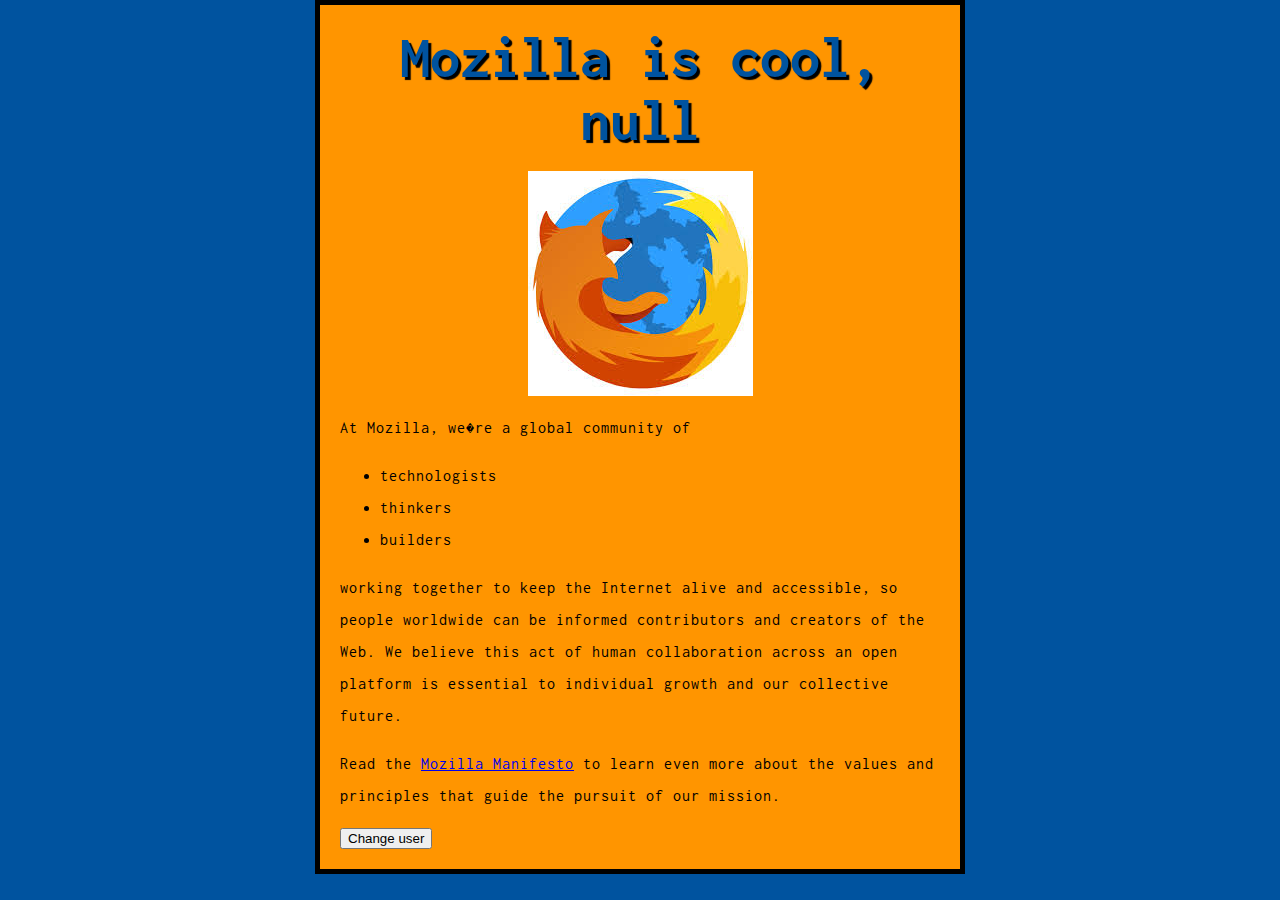
<file: index.html>
<!DOCTYPE html>
<html>

  <head>
    <meta charset="utf-8">
    <title>My test page</title>
    <link href='https://fonts.googleapis.com/css?family=Inconsolata' rel='stylesheet' type='text/css'>
    <link href="styles/style.css" rel="stylesheet" type="text/css">
  </head>



  <body>

    <h1>Mozilla is cool</h1>
    <img src="images/firefox-icon.png" alt="The Firefox logo: a flaming fox surrounding the Earth.">

    <p>At Mozilla, we�re a global community of</p>
    
    <ul> <!-- changed to list in the tutorial -->
      <li>technologists</li>
      <li>thinkers</li>
      <li>builders</li>
    </ul>

    <p>working together to keep the Internet alive and accessible, so people worldwide can be informed contributors and creators of the Web. We believe this act of human collaboration across an open platform is essential to individual growth and our collective future.</p>

    <p>Read the <a href="https://www.mozilla.org/en-US/about/manifesto/">Mozilla Manifesto</a> to learn even more about the values and principles that guide the pursuit of our mission.</p>

   <button>Change user</button>  
 
   <script src="scripts/main.js"></script> 

 </body>

</html>
</file>
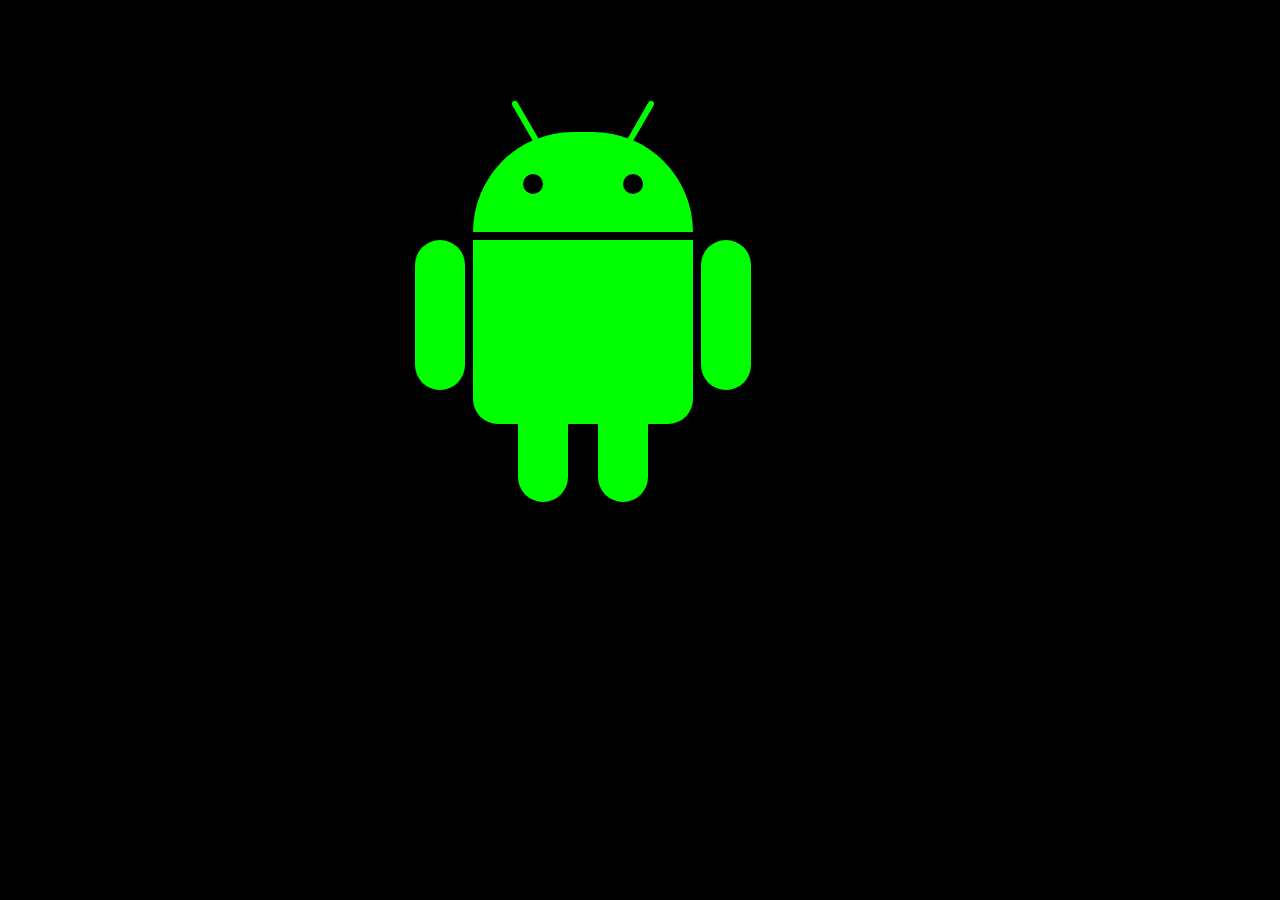
<file: Android logo in CSS/logo.html>
<!DOCTYPE html>
<html>
<head>
	<title>Android Logo CSS</title>
	<link rel="stylesheet" href="style/style.css">
</head>
<body>
<div class="android">
	<div class="head">
		<div class="l_ant"></div>
		<div class="r_ant"></div>
		<div class="l_eye"></div>
		<div class="r_eye"></div>
	</div>
	<div class="body">
		<div class="l_arm"></div>
		<div class="r_arm"></div>
		<div class="l_leg"></div>
		<div class="r_leg"></div>
	</div>
</div>

</body>
</html>
</file>
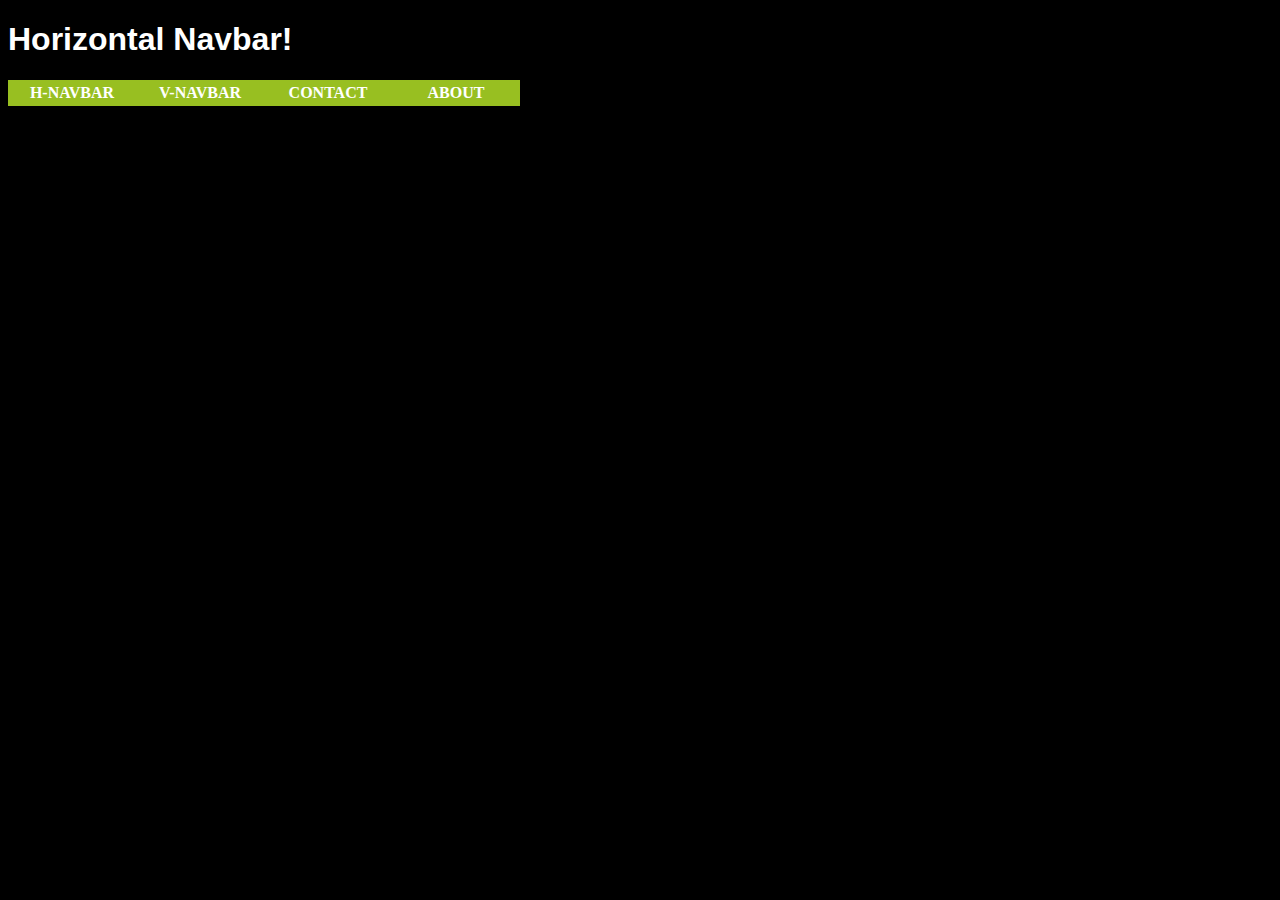
<file: nav bar/hnavbar.html>
<!DOCTYPE html>
<html>
<head>
	<title>Vertical and Horizontal NavBars</title>
	<link rel="stylesheet" href="style/style.css">
</head>
<body>

<h1>Horizontal Navbar!</h1>

<ul>
  <li><a href="hnavbar.html">H-Navbar</a></li>
  <li><a href="vnavbar.html">V-Navbar</a></li>
  <li><a href="contact.asp">Contact</a></li>
  <li><a href="about.asp">About</a></li>
</ul>

</div>
</body>
</html>
</file>
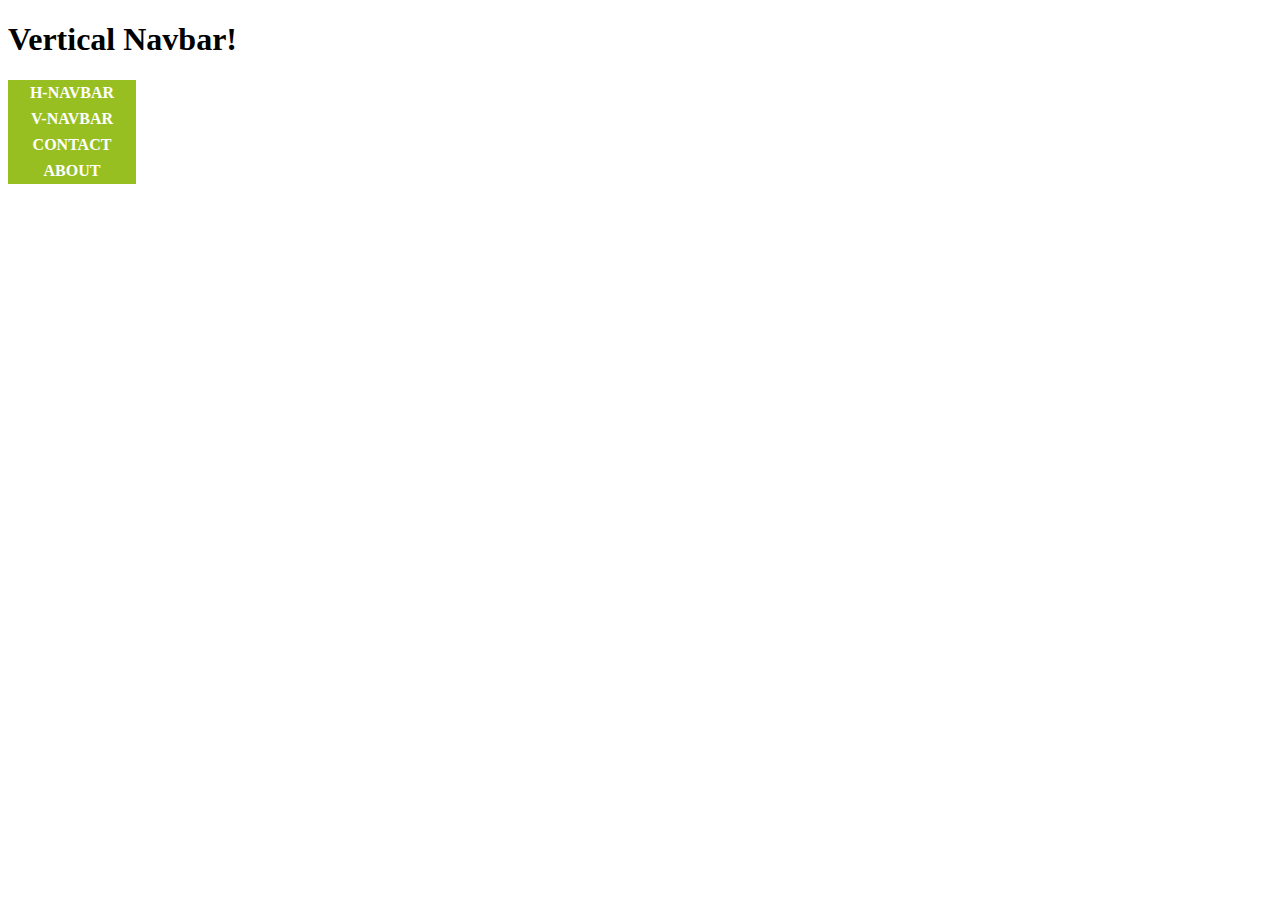
<file: nav bar/vnavbar.html>
<!DOCTYPE html>
<html>
<head>
	<title>Vertical and Horizontal NavBars</title>
	<link rel="stylesheet" href="style/style2.css">
</head>
<body>

<h1>Vertical Navbar!</h1>

<ul>
  <li><a href="Hnavbar.html">H-Navbar</a></li>
  <li><a href="vnavbar.html">V-Navbar</a></li>
  <li><a href="contact.asp">Contact</a></li>
  <li><a href="about.asp">About</a></li>
</ul>

</div>
</body>
</html>
</file>
<file: styles/style.css>
html {
  font-size: 12px;
  font-family: 'Inconsolata';
    background-color: #00539F;

}

h1 {
  font-size: 60px;
  text-align: center;
  margin: 0;
  padding: 20px 0;    
  color: #00539F;
  text-shadow: 3px 3px 1px black;
}

p, li {
  font-size: 16px;    
  line-height: 2;
  letter-spacing: 1px;
}

body {
  width: 600px;
  margin: 0 auto;
  background-color: #FF9500;
  padding: 0 20px 20px 20px;
  border: 5px solid black;
}

img {
  display: block;
  margin: 0 auto;
}
</file>
<file: Android logo in CSS/style/style.css>
div {nargub:o; padding: 0;}
div div {background: #00ff00; position:relative;}
body {background-color: #000000;}




.android{
	height: 404px; width: 334px;
	margin: 100px auto;
}

.head{
	width:220px; height: 100px;
	top: 32px;

	border-radius: 110px 110px 0 0;
	-moz-border-radius: 110px 110px 0 0;
	-webkit-border-radius: 110px 110px 0 0;

	webkit-transition: all 0.1s ease-in;
}	

.l_eye, .r_eye {
	background: #000000;
	width: 20px; height: 20px;
	position: absolute; top: 42px;

	border-radius: 10px;
	-moz-border-radius: 10px;
	-webkit-border-radius: 10px;
}
.l_eye {left: 50px;}
.r_eye {right: 50px;}

.l_ant, .r_ant{
	width: 6px; height: 50px;
	position: absolute; top: -34px;

	border-radius: 3px;
	-moz-border-radius: 3px;
	-webkit-border-radius: 3px;
}

.l_ant {
	left: 50px;
	transform: rotate(-30deg);
	-webkit-transform: rotate(-30deg);
	-moz-transform: rotate(-30deg);
}

.r_ant {
	right: 50px;
	transform: rotate(30deg);
	-webkit-transform: rotate(30deg);
	-moz-transform: rotate(30deg);
}

.body {
	width: 220px; height: 184px; top:40px;
	border-radius: 0 0 25px 25px;
	-moz-border-radius: 0 0 25px 25px;
	-webkit-border-radius: 0 0 25px 25px;
}

.l_arm, .r_arm, .l_leg, .r_leg {
	width:50px; position: absolute;
	-webkit-transition: all 0.1s ease-in;
}

.l_arm, .r_arm{
	height: 150px;
	border-radius: 25px;
	-moz-border-radius: 25px;
	-webkit-border-radius: 25px;
}

.l_leg, .r_leg{
	height: 80px; top: 182px;
	border-radius: 0 0 25px 25px;
	-moz-border-radius: 0 0 25px25px;
	-webkit-border-radius: 0 0 25px 25px;
}
.l_arm {left: -58px;}
.r_arm {right: -58px;}
.l_leg {left: 45px;}
.r_leg {right: 45px;}

.head:hover {
	-webkit-transform: rotate(-5deg) translate(-4px, -8px);
	-transform: rotate(-5deg) translate(-4px, -8px);
	-moz-transform: rotate(-5deg) translate(-4px, -8px);
}

.l_arm:hover {
	-webkit-transform: rotate(15deg) translate(-14px, 0);
	-transform: rotate(15deg) translate(-14px, 0);
	-moz-transform: rotate(15deg) translate(-14px, 0);
}

.r_arm:hover {
	-webkit-transform: rotate(-30deg) translate(30px, 0);
	-transform: rotate(-30deg) translate(30px, 0);
	-moz-transform: rotate(-30deg) translate(30px, 0);
}
</file>
<file: nav bar/style/style.css>
body {background-color: #000000; color: #ffffff;}
h1 {
    font-family: Arial;
}

ul {
    list-style-type: none;
    margin: 0;
    padding: 0;
}

/* Comment for vertical navbar */
li {
    float: left;
}


a {
    display: block;
    width: 60px;
}

a:link, a:visited {
    display: block;
    width: 120px;
    font-weight: bold;
    color: #FFFFFF;
    background-color: #98bf21;
    text-align: center;
    padding: 4px;
    text-decoration: none;
    text-transform: uppercase;
}

a:hover, a:active {
    background-color: #7A991A;
}
</file>
<file: nav bar/style/style2.css>
ul {
    list-style-type: none;
    margin: 0;
    padding: 0;
}

/* Comment for vertical navbar 
li {
    float: left;
}
*/

a {
    display: block;
    width: 60px;
}

a:link, a:visited {
    display: block;
    width: 120px;
    font-weight: bold;
    color: #FFFFFF;
    background-color: #98bf21;
    text-align: center;
    padding: 4px;
    text-decoration: none;
    text-transform: uppercase;
}

a:hover, a:active {
    background-color: #7A991A;
}
</file>
